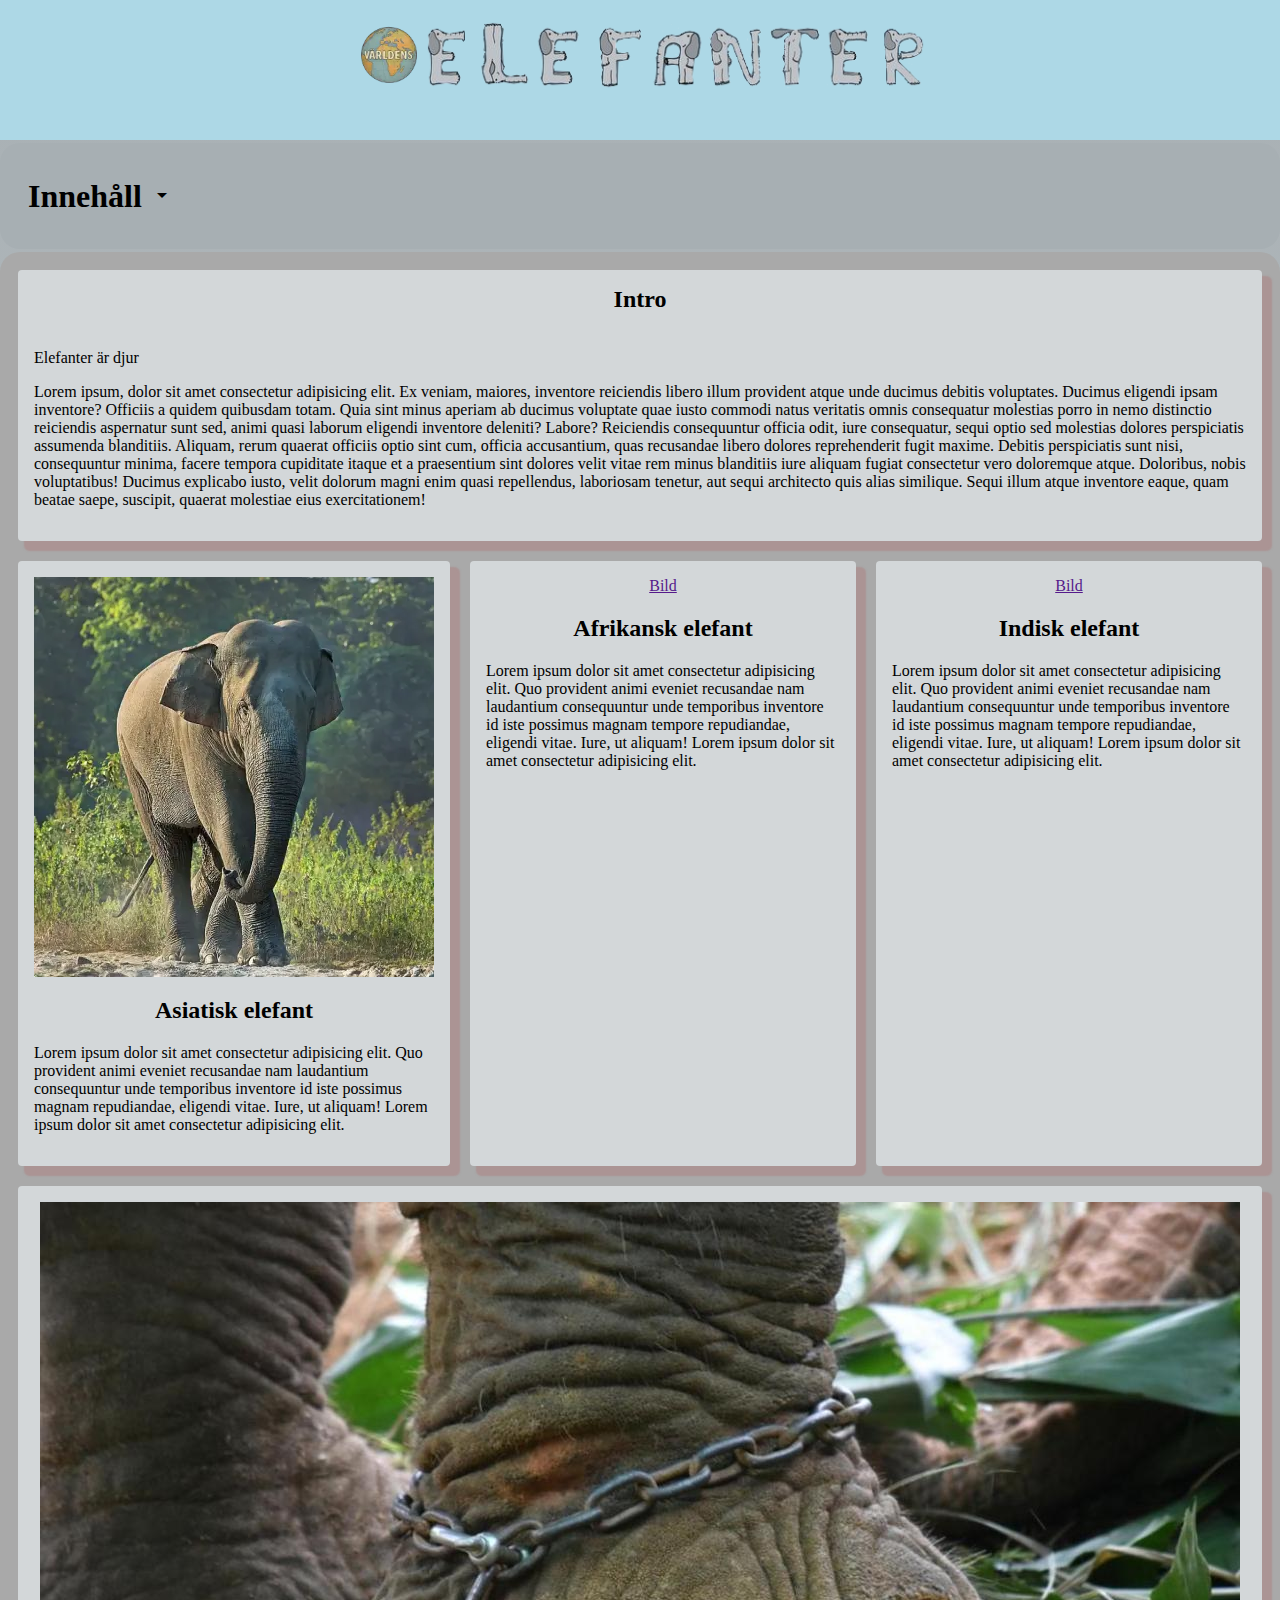
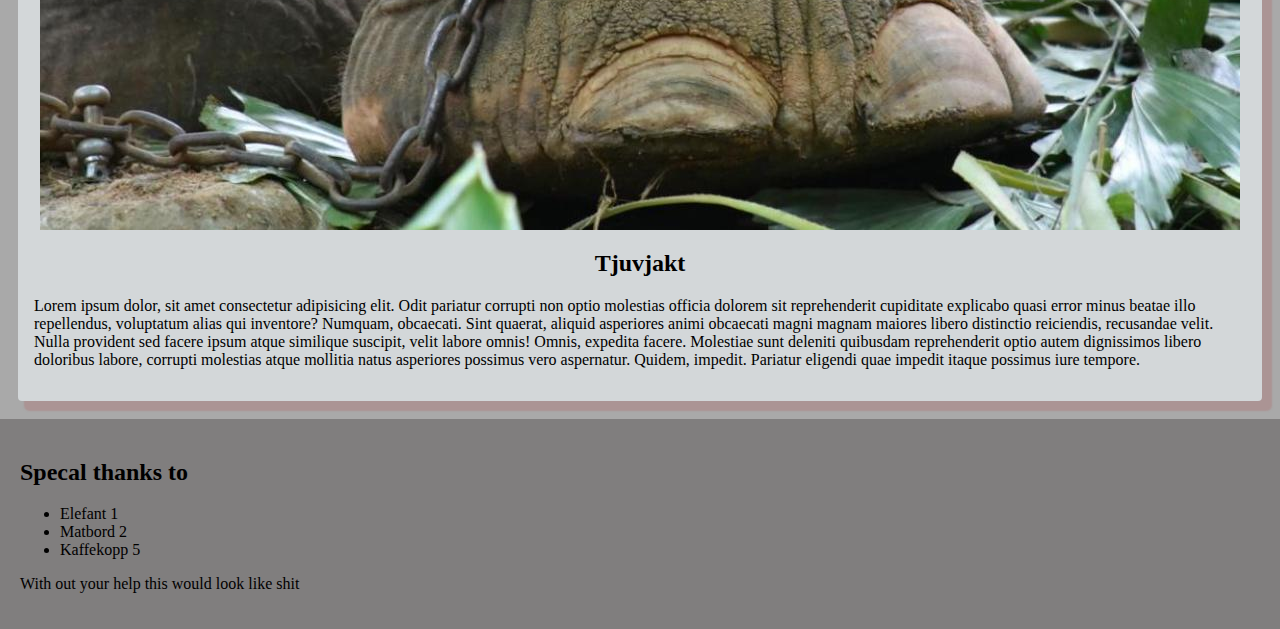
<file: index.html>
<!DOCTYPE html>
<html lang="en">
  <head>
    <meta charset="UTF-8" />
    <meta name="viewport" content="width=device-width, initial-scale=1.0" />
    <title>Elefantopedia</title>
    <link rel="icon" href="assets-raw/elefont.png" />
    <script defer src="js/main.js"></script>
    <!-- Droppdown -->
    <link
      rel="stylesheet"
      href="https://fonts.googleapis.com/css2?family=Material+Symbols+Outlined:opsz,wght,FILL,GRAD@20..48,100..700,0..1,-50..200&icon_names=arrow_drop_down"
    />

    <link rel="stylesheet" href="css/style.css" />
  </head>

  <body>
    <header class="center">
      <picture>
        <img src="assets/världens/världens-100x100.webp" alt="" />
        <img src="assets-raw/Elefanter.Elefont..TP.png" alt="" />
      </picture>
    </header>
    <div class="wrapper">
      <nav class="block">
        <h2 id="menu-content">
          Innehåll
          <span class="material-symbols-outlined" id="content-drop-down">
            arrow_drop_down</span
          >
        </h2>
        <nav id="nav-menu" class="hidden">
          <div class="card">
            <ul class="content-blocks">
              <li>
                <a href="#intro" class="ContentMenuBtn block">Intro</a>
              </li>
              <li>
                <a href="#asiatisk" class="ContentMenuBtn block"
                  >Asiatisk elefant</a
                >
              </li>
              <li>
                <a href="#afrikansk" class="ContentMenuBtn block">Afrikans</a>
              </li>
              <li><a href="#indisk" class="ContentMenuBtn block">Indisk</a></li>
            </ul>
          </div>
        </nav>
      </nav>

      <main class="block cardgrid">
        <article class="card" id="intro">
          <div class="center"><h2 class="cardTitle">Intro</h2></div>
          <div><p>Elefanter är djur</p></div>
          <div>
            <p>
              Lorem ipsum, dolor sit amet consectetur adipisicing elit. Ex
              veniam, maiores, inventore reiciendis libero illum provident atque
              unde ducimus debitis voluptates. Ducimus eligendi ipsam inventore?
              Officiis a quidem quibusdam totam. Quia sint minus aperiam ab
              ducimus voluptate quae iusto commodi natus veritatis omnis
              consequatur molestias porro in nemo distinctio reiciendis
              aspernatur sunt sed, animi quasi laborum eligendi inventore
              deleniti? Labore? Reiciendis consequuntur officia odit, iure
              consequatur, sequi optio sed molestias dolores perspiciatis
              assumenda blanditiis. Aliquam, rerum quaerat officiis optio sint
              cum, officia accusantium, quas recusandae libero dolores
              reprehenderit fugit maxime. Debitis perspiciatis sunt nisi,
              consequuntur minima, facere tempora cupiditate itaque et a
              praesentium sint dolores velit vitae rem minus blanditiis iure
              aliquam fugiat consectetur vero doloremque atque. Doloribus, nobis
              voluptatibus! Ducimus explicabo iusto, velit dolorum magni enim
              quasi repellendus, laboriosam tenetur, aut sequi architecto quis
              alias similique. Sequi illum atque inventore eaque, quam beatae
              saepe, suscipit, quaerat molestiae eius exercitationem!
            </p>
          </div>
        </article>
        <article class="card" id="asiatisk">
          <picture
            ><img
              src="assets/elefanter/Asiatisk/elefant-asiatisk-400.webp"
              alt="Asiatisk Elefant"
          /></picture>
          <h2 class="center">Asiatisk elefant</h2>
          <p>
            Lorem ipsum dolor sit amet consectetur adipisicing elit. Quo
            provident animi eveniet recusandae nam laudantium consequuntur unde
            temporibus inventore id iste possimus magnam repudiandae, eligendi
            vitae. Iure, ut aliquam! Lorem ipsum dolor sit amet consectetur
            adipisicing elit.
          </p>
        </article>
        <article class="card" id="afrikansk">
          <a class="center" href="">Bild</a>
          <h2 class="center">Afrikansk elefant</h2>
          <p>
            Lorem ipsum dolor sit amet consectetur adipisicing elit. Quo
            provident animi eveniet recusandae nam laudantium consequuntur unde
            temporibus inventore id iste possimus magnam tempore repudiandae,
            eligendi vitae. Iure, ut aliquam! Lorem ipsum dolor sit amet
            consectetur adipisicing elit.
          </p>
        </article>
        <article class="card" id="indisk">
          <a class="center" href="">Bild</a>
          <h2 class="center">Indisk elefant</h2>
          <p>
            Lorem ipsum dolor sit amet consectetur adipisicing elit. Quo
            provident animi eveniet recusandae nam laudantium consequuntur unde
            temporibus inventore id iste possimus magnam tempore repudiandae,
            eligendi vitae. Iure, ut aliquam! Lorem ipsum dolor sit amet
            consectetur adipisicing elit.
          </p>
        </article>
        <article class="card" id="jakt">
          
          <picture class="center">
            <source media="(min-width:980px)" srcset="assets-raw/elefant-kedjad.png" />
            <img src="" alt="" /></picture>
          <h2 class="center">Tjuvjakt</h2>
          <p>
            Lorem ipsum dolor, sit amet consectetur adipisicing elit. Odit
            pariatur corrupti non optio molestias officia dolorem sit
            reprehenderit cupiditate explicabo quasi error minus beatae illo
            repellendus, voluptatum alias qui inventore? Numquam, obcaecati.
            Sint quaerat, aliquid asperiores animi obcaecati magni magnam
            maiores libero distinctio reiciendis, recusandae velit. Nulla
            provident sed facere ipsum atque similique suscipit, velit labore
            omnis! Omnis, expedita facere. Molestiae sunt deleniti quibusdam
            reprehenderit optio autem dignissimos libero doloribus labore,
            corrupti molestias atque mollitia natus asperiores possimus vero
            aspernatur. Quidem, impedit. Pariatur eligendi quae impedit itaque
            possimus iure tempore.
          </p>
        </article>
      </main>
      <footer>
        <div>
          <h2>Specal thanks to</h2>
          <ul>
            <li>Elefant 1</li>
            <li>Matbord 2</li>
            <li>Kaffekopp 5</li>
          </ul>
          <p>With out your help this would look like shit</p>
        </div>
      </footer>
    </div>
  </body>
</html>
</file>
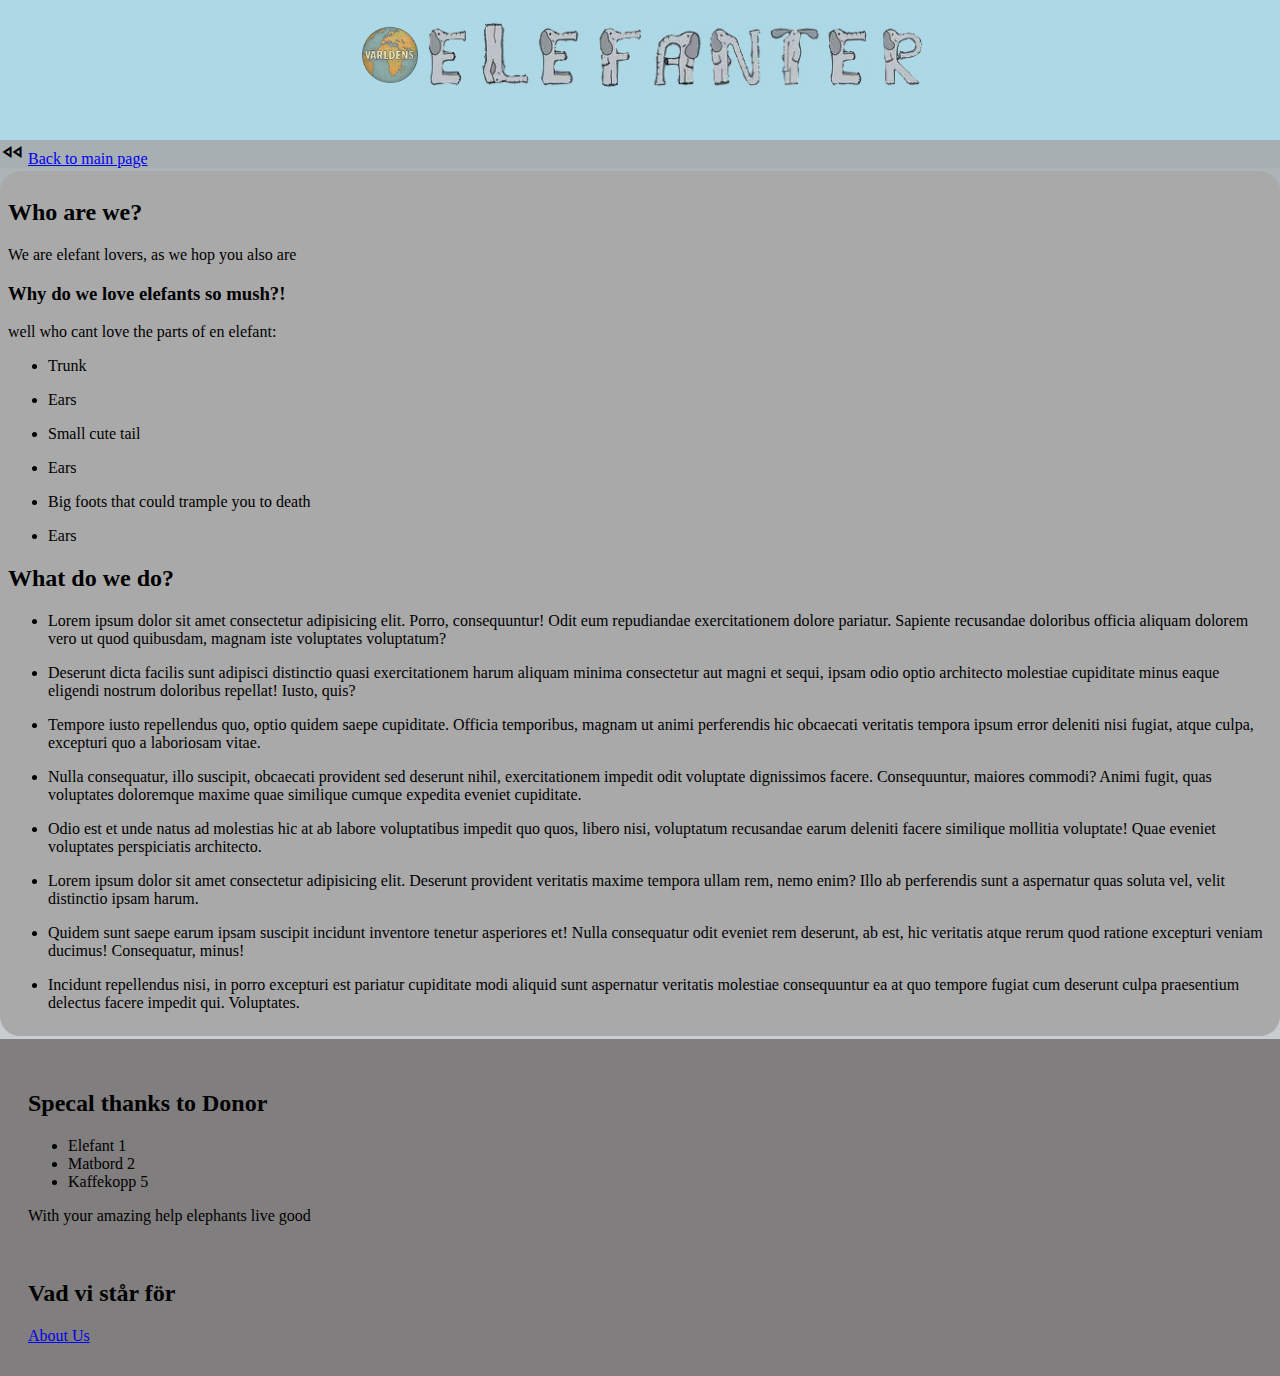
<file: aboutUs/aboutUs.html>
<!DOCTYPE html>
<html lang="en">
  <head>
    <meta charset="UTF-8" />
    <meta name="viewport" content="width=device-width, initial-scale=1.0" />
    <title>About Us</title>
    <!-- Back arrow -->
    <link
      rel="stylesheet"
      href="https://fonts.googleapis.com/css2?family=Material+Symbols+Outlined:opsz,wght,FILL,GRAD@20..48,100..700,0..1,-50..200&icon_names=fast_rewind"
    />
    <!-- Min Css -->
    <link rel="stylesheet" href="../css/style.css" />
  </head>
  <body class="noto-sans">
    <header class="center">
      <picture>
        <source media="(max-width: 600px )" srcset="../assets/världens/världens-100x100.webp" />
        <source media="(max-width: 300px )" srcset="../assets/världens/världens-50x50.webp" />
        <img src="../assets/världens/världens-200x200.webp" alt="Världens" />
      </picture>
      <picture>
        <source media="(max-width: 600px )" srcset="../assets/elefanter/Loga/Elefanter.Elefont..TP-250x35.webp" />
        <img src="../assets/elefanter/Loga/Elefanter.Elefont..TP-500x70.webp" alt="Elefanter"
      /></picture>
    </header>
    <nav class="MainPage">
      <span class="material-symbols-outlined"> fast_rewind </span>
      <a class="linkColor" href="../index.html">Back to main page</a>
    </nav>
    <main class="block">
      <section>
        <h2>Who are we?</h2>
        <p>We are elefant lovers, as we hop you also are</p>
        <h3>Why do we love elefants so mush?!</h3>
        well who cant love the parts of en elefant:
        <ul>
          <li><p>Trunk</p></li>
          <li><p>Ears</p></li>
          <li><p>Small cute tail</p></li>
          <li><p>Ears</p></li>
          <li><p>Big foots that could trample you to death</p></li>
          <li><p>Ears</p></li>
        </ul>
      </section>
      <section>
        <h2>What do we do?</h2>
        <ul>
          <li>
            <p>
              Lorem ipsum dolor sit amet consectetur adipisicing elit. Porro, consequuntur! Odit eum repudiandae exercitationem dolore pariatur.
              Sapiente recusandae doloribus officia aliquam dolorem vero ut quod quibusdam, magnam iste voluptates voluptatum?
            </p>
          </li>
          <li>
            <p>
              Deserunt dicta facilis sunt adipisci distinctio quasi exercitationem harum aliquam minima consectetur aut magni et sequi, ipsam odio
              optio architecto molestiae cupiditate minus eaque eligendi nostrum doloribus repellat! Iusto, quis?
            </p>
          </li>
          <li>
            <p>
              Tempore iusto repellendus quo, optio quidem saepe cupiditate. Officia temporibus, magnam ut animi perferendis hic obcaecati veritatis
              tempora ipsum error deleniti nisi fugiat, atque culpa, excepturi quo a laboriosam vitae.
            </p>
          </li>
          <li>
            <p>
              Nulla consequatur, illo suscipit, obcaecati provident sed deserunt nihil, exercitationem impedit odit voluptate dignissimos facere.
              Consequuntur, maiores commodi? Animi fugit, quas voluptates doloremque maxime quae similique cumque expedita eveniet cupiditate.
            </p>
          </li>
          <li>
            <p>
              Odio est et unde natus ad molestias hic at ab labore voluptatibus impedit quo quos, libero nisi, voluptatum recusandae earum deleniti
              facere similique mollitia voluptate! Quae eveniet voluptates perspiciatis architecto.
            </p>
          </li>
          <li>
            <p>
              Lorem ipsum dolor sit amet consectetur adipisicing elit. Deserunt provident veritatis maxime tempora ullam rem, nemo enim? Illo ab
              perferendis sunt a aspernatur quas soluta vel, velit distinctio ipsam harum.
            </p>
          </li>
          <li>
            <p>
              Quidem sunt saepe earum ipsam suscipit incidunt inventore tenetur asperiores et! Nulla consequatur odit eveniet rem deserunt, ab est,
              hic veritatis atque rerum quod ratione excepturi veniam ducimus! Consequatur, minus!
            </p>
          </li>
          <li>
            <p>
              Incidunt repellendus nisi, in porro excepturi est pariatur cupiditate modi aliquid sunt aspernatur veritatis molestiae consequuntur ea
              at quo tempore fugiat cum deserunt culpa praesentium delectus facere impedit qui. Voluptates.
            </p>
          </li>
        </ul>
      </section>
    </main>
    <footer class="divider">
      <div class="block">
        <h2>Specal thanks to Donor</h2>
        <ul>
          <li>Elefant 1</li>
          <li>Matbord 2</li>
          <li>Kaffekopp 5</li>
        </ul>
        <p>With your amazing help elephants live good</p>
      </div>
      <div class="block">
        <h2>Vad vi står för</h2>
        <a class="linkColor" href="../aboutUs/aboutUs.html">About Us</a>
      </div>
    </footer>
  </body>
</html>
</file>
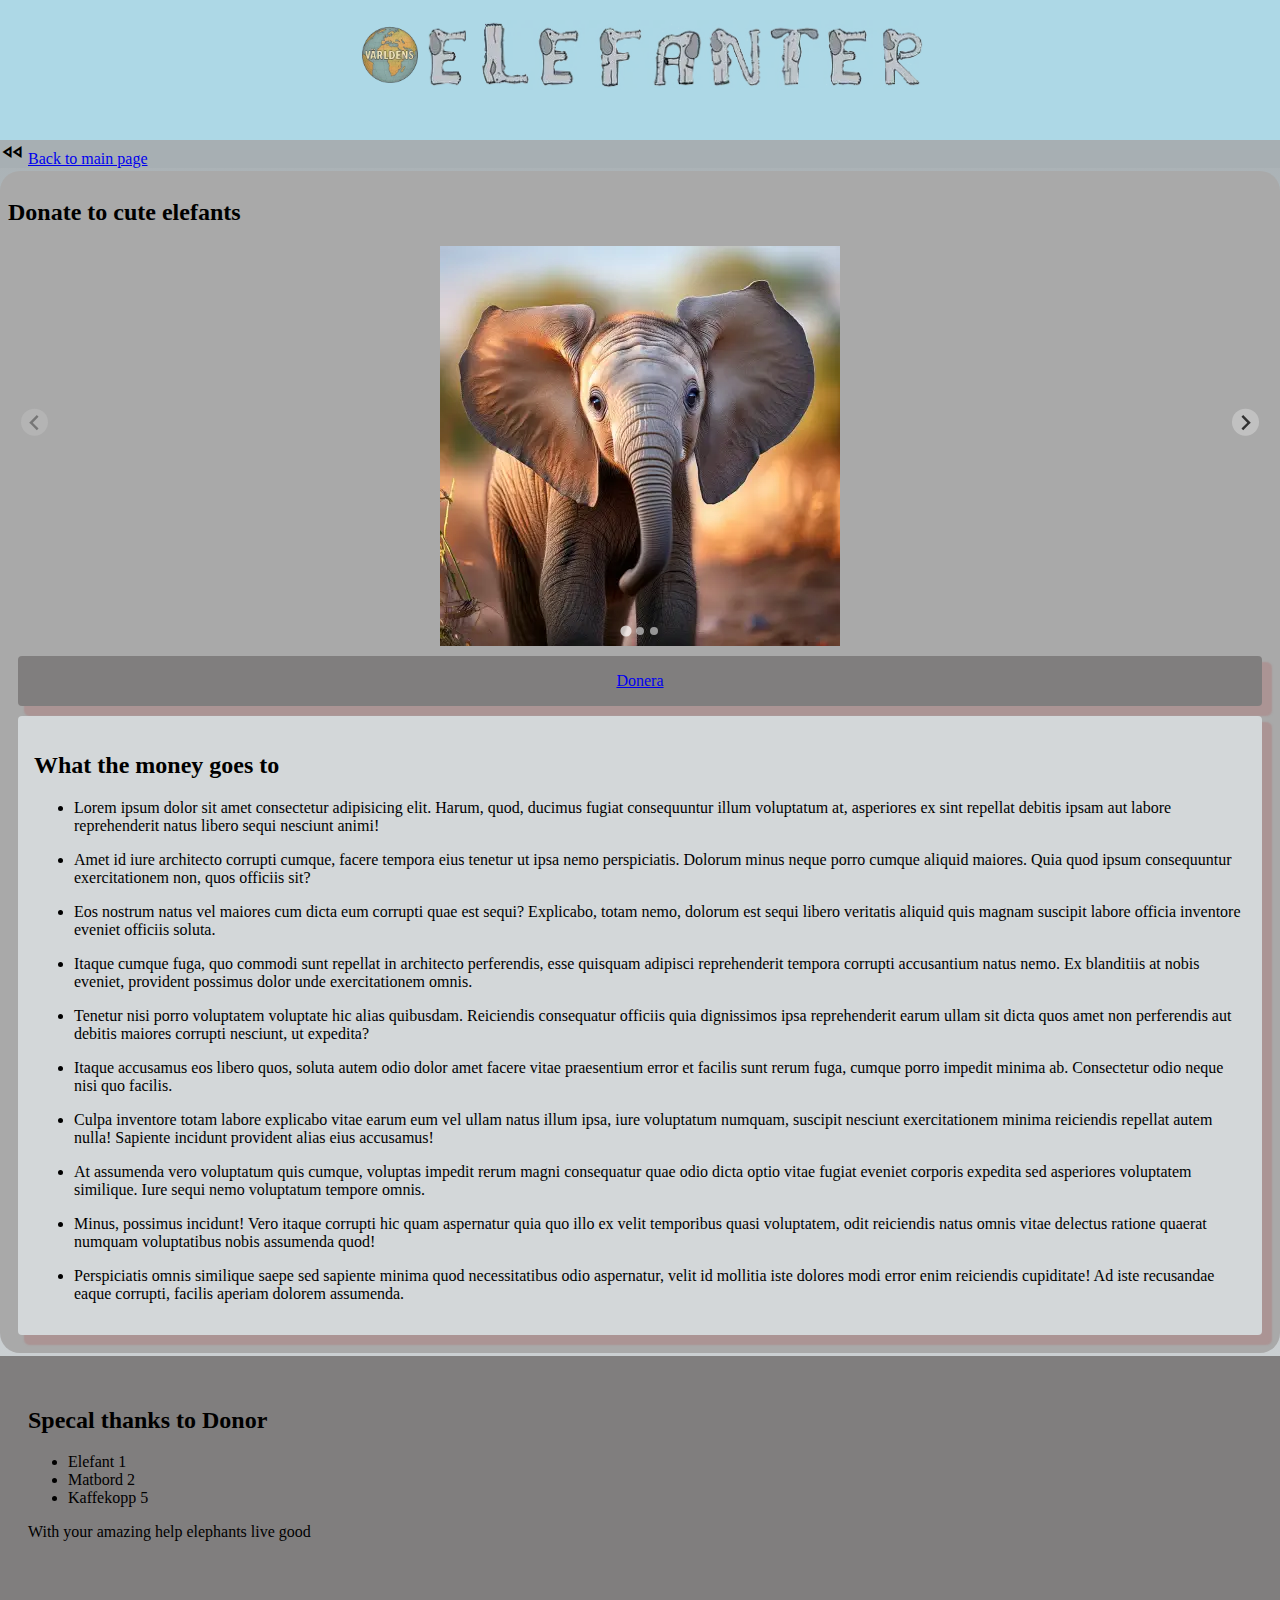
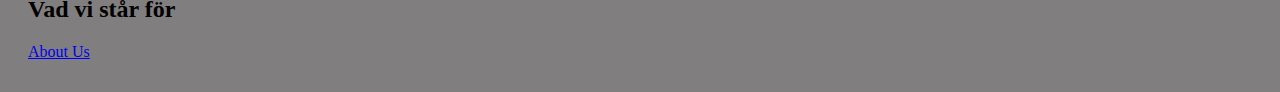
<file: donate/donera.html>
<!DOCTYPE html>
<html lang="en">
  <head>
    <meta charset="UTF-8" />
    <meta name="viewport" content="width=device-width, initial-scale=1.0" />
    <title>Donate</title>
    <!-- Back arrow -->
    <link
      rel="stylesheet"
      href="https://fonts.googleapis.com/css2?family=Material+Symbols+Outlined:opsz,wght,FILL,GRAD@20..48,100..700,0..1,-50..200&icon_names=fast_rewind"
    />
    <!-- JS -->
    <script defer src="../js/donate.js"></script>
    <!-- Splide CSS-->
    <link rel="stylesheet" href="../css/splide.min.css" />
    <!-- Min CSS -->
    <link rel="stylesheet" href="../css/style.css" />
  </head>
  <body class="noto-sans">
    <header class="center">
      <picture>
        <source media="(max-width: 600px )" srcset="../assets/världens/världens-100x100.webp" />
        <source media="(max-width: 300px )" srcset="../assets/världens/världens-50x50.webp" />
        <img src="../assets/världens/världens-200x200.webp" alt="Världens" />
      </picture>
      <picture>
        <source media="(max-width: 600px )" srcset="../assets/elefanter/Loga/Elefanter.Elefont..TP-250x35.webp" />
        <img src="../assets/elefanter/Loga/Elefanter.Elefont..TP-500x70.webp" alt="Elefanter"
      /></picture>
    </header>
    <nav class="MainPage">
      <span class="material-symbols-outlined"> fast_rewind </span>
      <a class="linkColor" href="../index.html">Back to main page</a>
    </nav>
    <main class="block">
      <section class="splide" aria-labelledby="carousel-heading">
        <h2 id="carousel-heading">Donate to cute elefants</h2>

        <div class="splide__track">
          <ul class="splide__list">
            <li class="splide__slide center"><img src="../assets/elefanter/Övrigt/elefant-cute-400.webp" alt="" /></li>
            <li class="splide__slide center"><img src="../assets/elefanter/Afrikansk/elefant-afrikansk-300.webp" alt="" /></li>
            <li class="splide__slide center"><img src="../assets/elefanter/Övrigt/elefant-cute-gray-200x200.webp" alt="" /></li>
          </ul>
        </div>
      </section>
      <section id="DonateBtn" class="card center ContentMenuBtn"><a class="linkColor" href="#">Donera</a></section>
      <div id="popup" class="hidden">
        <section><h2>Sätt in dina pengar här</h2></section>
      </div>
      <article class="card">
        <h2>What the money goes to</h2>
        <ul>
          <li>
            <p>
              Lorem ipsum dolor sit amet consectetur adipisicing elit. Harum, quod, ducimus fugiat consequuntur illum voluptatum at, asperiores ex
              sint repellat debitis ipsam aut labore reprehenderit natus libero sequi nesciunt animi!
            </p>
          </li>
          <li>
            <p>
              Amet id iure architecto corrupti cumque, facere tempora eius tenetur ut ipsa nemo perspiciatis. Dolorum minus neque porro cumque aliquid
              maiores. Quia quod ipsum consequuntur exercitationem non, quos officiis sit?
            </p>
          </li>
          <li>
            <p>
              Eos nostrum natus vel maiores cum dicta eum corrupti quae est sequi? Explicabo, totam nemo, dolorum est sequi libero veritatis aliquid
              quis magnam suscipit labore officia inventore eveniet officiis soluta.
            </p>
          </li>
          <li>
            <p>
              Itaque cumque fuga, quo commodi sunt repellat in architecto perferendis, esse quisquam adipisci reprehenderit tempora corrupti
              accusantium natus nemo. Ex blanditiis at nobis eveniet, provident possimus dolor unde exercitationem omnis.
            </p>
          </li>
          <li>
            <p>
              Tenetur nisi porro voluptatem voluptate hic alias quibusdam. Reiciendis consequatur officiis quia dignissimos ipsa reprehenderit earum
              ullam sit dicta quos amet non perferendis aut debitis maiores corrupti nesciunt, ut expedita?
            </p>
          </li>
          <li>
            <p>
              Itaque accusamus eos libero quos, soluta autem odio dolor amet facere vitae praesentium error et facilis sunt rerum fuga, cumque porro
              impedit minima ab. Consectetur odio neque nisi quo facilis.
            </p>
          </li>
          <li>
            <p>
              Culpa inventore totam labore explicabo vitae earum eum vel ullam natus illum ipsa, iure voluptatum numquam, suscipit nesciunt
              exercitationem minima reiciendis repellat autem nulla! Sapiente incidunt provident alias eius accusamus!
            </p>
          </li>
          <li>
            <p>
              At assumenda vero voluptatum quis cumque, voluptas impedit rerum magni consequatur quae odio dicta optio vitae fugiat eveniet corporis
              expedita sed asperiores voluptatem similique. Iure sequi nemo voluptatum tempore omnis.
            </p>
          </li>
          <li>
            <p>
              Minus, possimus incidunt! Vero itaque corrupti hic quam aspernatur quia quo illo ex velit temporibus quasi voluptatem, odit reiciendis
              natus omnis vitae delectus ratione quaerat numquam voluptatibus nobis assumenda quod!
            </p>
          </li>
          <li>
            <p>
              Perspiciatis omnis similique saepe sed sapiente minima quod necessitatibus odio aspernatur, velit id mollitia iste dolores modi error
              enim reiciendis cupiditate! Ad iste recusandae eaque corrupti, facilis aperiam dolorem assumenda.
            </p>
          </li>
        </ul>
      </article>
    </main>

    <footer class="divider">
      <div class="block">
        <h2>Specal thanks to Donor</h2>
        <ul>
          <li>Elefant 1</li>
          <li>Matbord 2</li>
          <li>Kaffekopp 5</li>
        </ul>
        <p>With your amazing help elephants live good</p>
      </div>
      <div class="block">
        <h2>Vad vi står för</h2>
        <a class="linkColor" href="../aboutUs/aboutUs.html">About Us</a>
      </div>
    </footer>

    <!-- Splide JS -->
    <script src="../js/splide.min.js"></script>
    <script>
      document.addEventListener("DOMContentLoaded", function () {
        var splide = new Splide(".splide");
        splide.mount();
      });
    </script>
  </body>
</html>
</file>
<file: css/style.css>
* {
  box-sizing: content-box;
}
body {
  background-image: linear-gradient(to bottom, #a7afb3, #d3d7d9);
  margin: 0;
}
:root {
  /* Base 16 px */
  font-size: 16px;

  /* My color variables */
  --header-primary: white;
  --nav-primary: #a7afb3;
  --card-primar: #d3d7d9;
  --card-shadow-primary: rgba(172, 132, 132, 0.582);
  --main-bg-primary: #a9a9a9;
  --footer-bg-primary: #807e7e;

  --text-primary: rgb(255, 111, 0);
  --logo-prmary: rgb(17, 0, 255);
  --bg-primary: rgb(109, 0, 129);

  /* My img variables */
  --header-bg: url(../assets-raw/elefant-asiatisk.png);
}
img {
  display: block;
}
header {
  color: var(--header-primary);
  /* background-image: var(--header-bg); */
  background-color: lightblue;
  height: 100px;
  padding: 20px 0;
  width: 100%;
}
header picture {
  display: flex;
  justify-content: center;
}
header picture img {
  width: 70%;
  height: 70%;
}
nav {
  background-color: var(--nav-primary);
  cursor: pointer;
}
main {
  background-color: var(--main-bg-primary);
  margin-top: 0.5rem;
}
.wrapper {
  max-width: 1500px;
  margin: 0 auto;
}
.block {
  padding: 0.5rem;
  border-radius: 20px;
  margin: 3px 0;
}
.nav-menu {
  transition: 4s;
}

#menu-content {
  font-size: 2rem;
  text-decoration: double;
  font-weight: bold;
  margin-left: 20px;
}

.center {
  display: flex;
  text-align: center;
  justify-content: center;
  /* background-color: aquamarine; */
}
#intro {
  grid-area: intro;
}
#asiatisk {
  grid-area: asiatisk;
}
#afrikansk {
  grid-area: afrikansk;
}
#indisk {
  grid-area: indisk;
}
#jakt {
  grid-area: jakt;
}
.cardgrid {
  margin-bottom: 0;
  border-radius: 20px 20px 0 0;
  display: grid;
  grid-template-columns: 1fr;
  grid-template-areas:
    "intro"
    "asiatisk"
    "afrikansk"
    "indisk"
    "jakt";
}
.card {
  border-radius: 4px;
  padding: 1rem;
  background-color: var(--card-primar);
  margin: 10px;
  box-shadow: 0.5rem 0.5rem 0.1rem 0.1rem var(--card-shadow-primary);
}

.cardTitle {
  margin-top: 0;
}
.content {
  display: flex;
  flex-direction: row;
}
.ContentMenuBtn {
  color: black;
  background-color: var(--footer-bg-primary);
}
.ContentMenuBtn:hover {
  color: blue;
  font-size: 150%;
  transition: 400ms;
}

.content-blocks {
  background-color: var(--card-primar);
  list-style: circle;
  list-style-position: inside;
}
.content-blocks li {
  padding: 0.5rem;
  border-radius: 10px;
  width: auto;
}
.content-blocks li a {
  padding: 0.4rem 1.4rem;
}
.hidden {
  display: none;
}

#content-drop-down {
  transition: 1s;
}
.invertscale {
  transform: scale(-1);
}

footer {
  background-color: var(--footer-bg-primary);
  padding: 20px;
  margin: 0;
}

@media screen and (min-width: 680px) {
  .class {
    color: red;
  }
  .cardgrid {
    display: grid;
    grid-template-columns: 1fr 2fr 2fr 1fr;
    grid-template-areas:
      ".      intro     intro     ."
      "asiatisk   asiatisk  afrikansk afrikansk"
      ".          indisk    indisk    ."
      ".      jakt   jakt   .";
  }
  header picture img {
    width: 100%;
    height: 70%;
  }
}

@media screen and (min-width: 980px) {
  .cardgrid {
    display: grid;
    grid-template-columns: 1fr 1fr 1fr;
    grid-template-areas:
      "intro     intro      intro"
      "asiatisk   afrikansk indisk"
      "jakt jakt jakt";
  }
}
</file>
